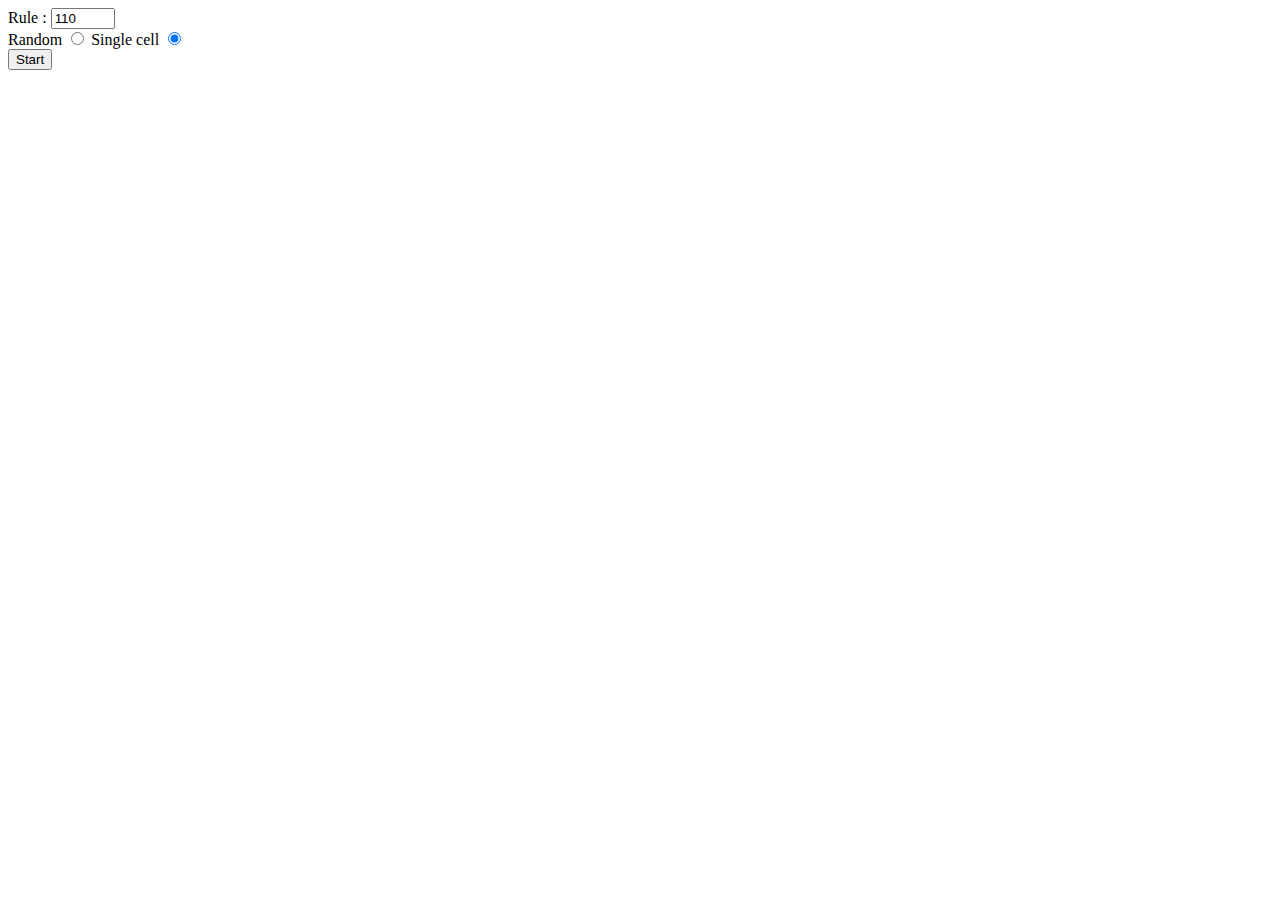
<file: index.html>
<!DOCTYPE html>
<html>
    <head>
        <meta http-equiv="content-type" content="text/html; charset=utf-8" />
        <title>Test Cellular automaton</title>
        <style>
            form#control_form {
                margin-bottom: 1em;
            }
        </style>
    </head>
    <body>
        <form id="control_form">
            <label for="rule_number">Rule :</label>
            <input type="number" min="0" max="255" id="rule_number" value="110" /> <br />

            <label for="mode_random">Random</label>
            <input type="radio" name="mode" id="mode_random" value="random" />

            <label for="mode_single">Single cell</label>
            <input type="radio" name="mode" id="mode_single" value="single" checked="checked" /> <br />

            <input type="submit" id="start_button" name="start" value="Start" />
        </form>
        <canvas id="main_canvas"> </canvas>
        <script type="text/javascript" src="./automaton.js"></script>
        <script type="text/javascript" src="./main.js"></script>
    </body>
</html>
</file>
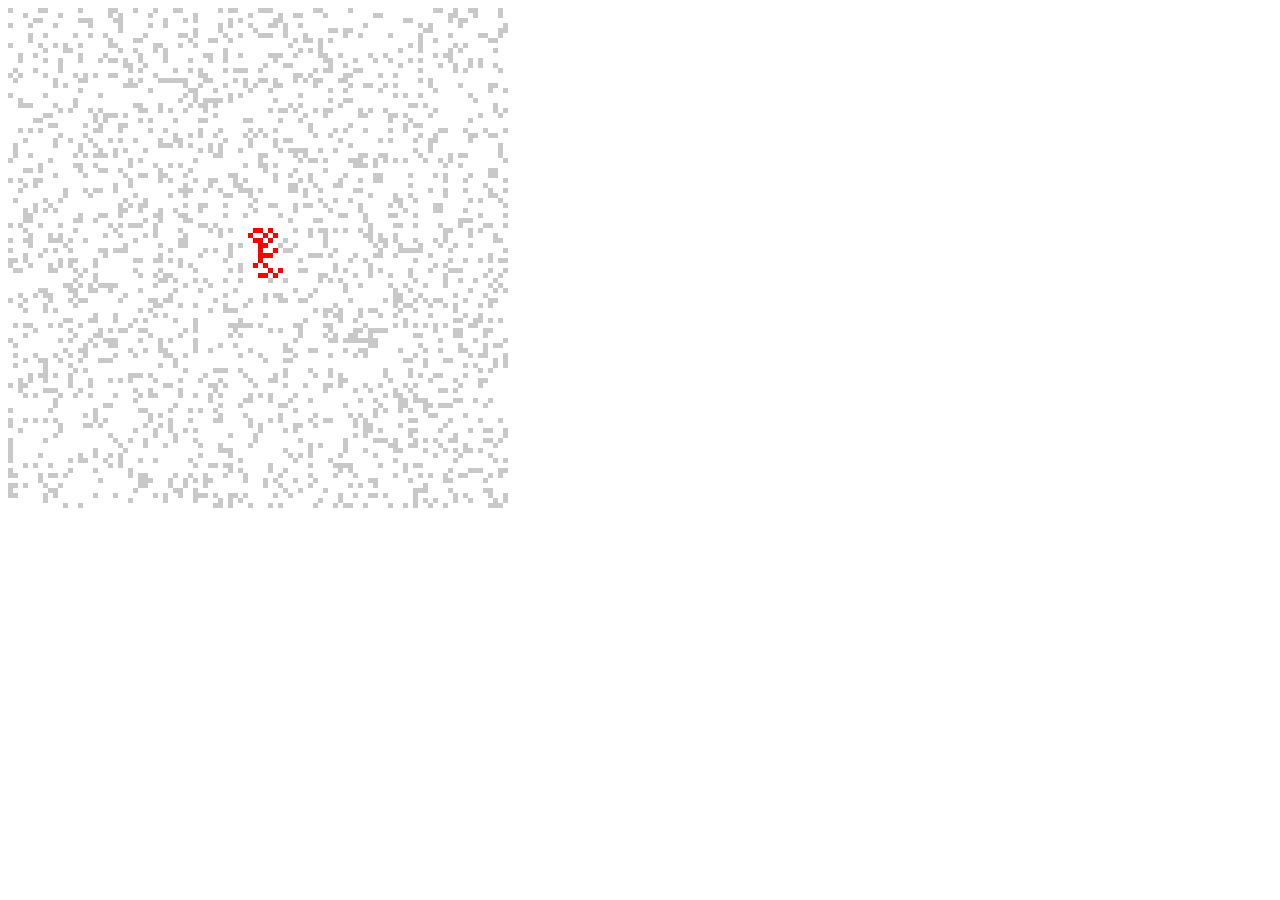
<file: cellautomatons/dla/index.html>
<!DOCTYPE html>
<html>
    <head>
        <meta http-equiv="content-type" content="text/html; charset=utf-8" />
        <title>Test Cellular automaton</title>
        <style>
            form#control_form {
                margin-bottom: 1em;
            }
        </style>
    </head>
    <body>
        <canvas id="main_canvas"> </canvas>
        <script type="text/javascript" src="./automaton.js"></script>
        <script type="text/javascript" src="./main.js"></script>

        <script type="text/javascript">
            var WIDTH = 500,
                HEIGHT = 500,
                CELL_WIDTH = 5,
                canvas = document.getElementById('main_canvas'),
                grid_width = parseInt(WIDTH / CELL_WIDTH),
                grid_height = parseInt(HEIGHT / CELL_WIDTH);

            var main_app = new app.App(grid_width, grid_height, canvas, CELL_WIDTH);
            main_app.run();
        </script>
    </body>
</html>
</file>
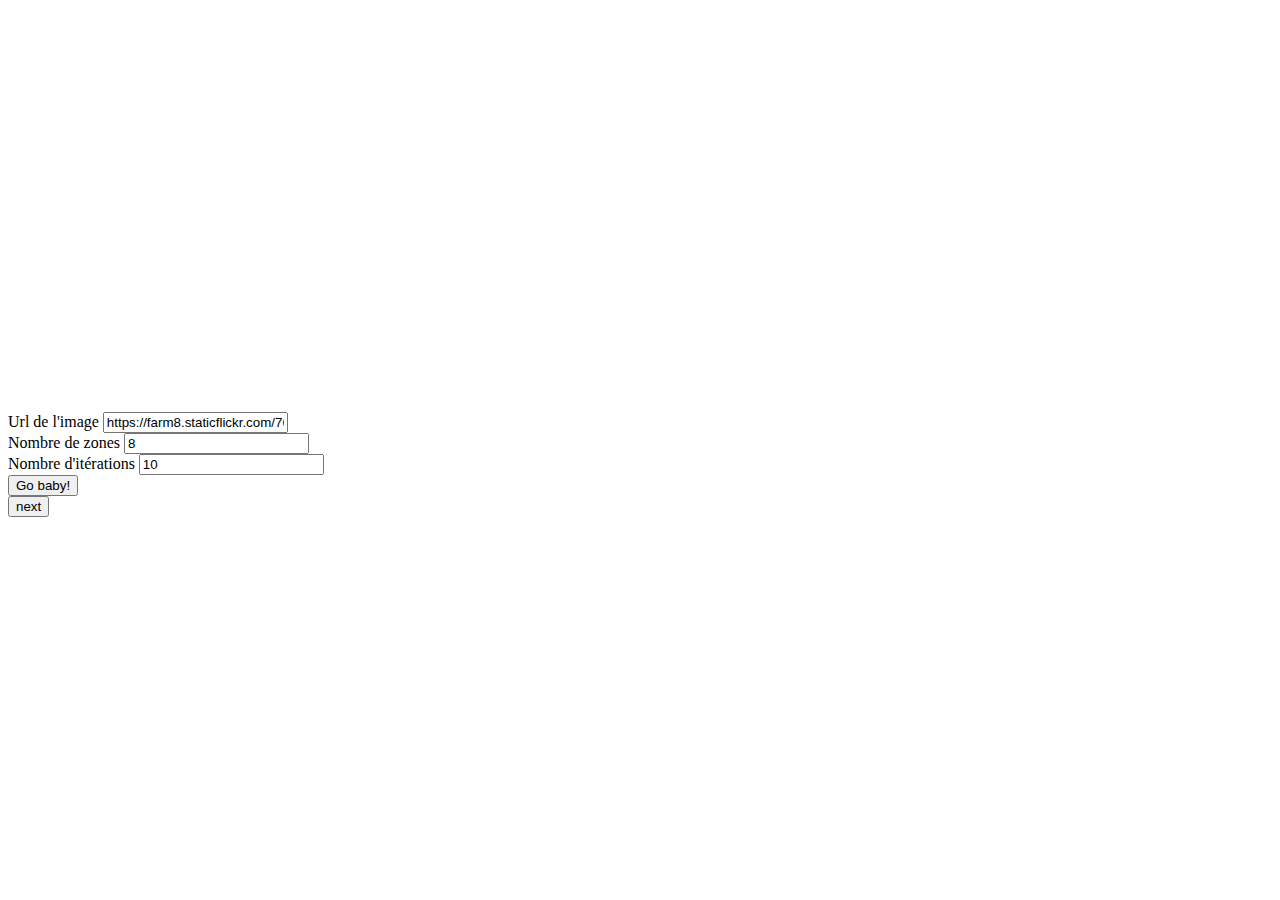
<file: kmeans/kmeans.html>
<!DOCTYPE html>
<html lang="en">
<head>
    <meta charset="UTF-8">
    <title></title>
    <style type="text/css" media="all">
    #canvas {
        width: 800px;
    }
    </style>
</head>
<body>
    <canvas id="canvas"></canvas>
    <form id="image-form" method="post" action="#">

        <label for="image-input">Url de l'image</label>
        <input type="input" id="image-input" value="https://farm8.staticflickr.com/7627/16763808031_3939774039_z.jpg" /> <br />

        <label for="k">Nombre de zones</label>
        <input type="number" name="k" id="k" value="8" /> <br />

        <label for="n">Nombre d'itérations</label>
        <input type="number" name="n" id="n" value="10" /> <br />

        <input type="submit" value="Go baby!" />
    </form>

    <input type="button" id="next" value="next" />

    <script src="./utils.js"></script>
    <script src="./kmeans.js"></script>
</body>
</html>
</file>
